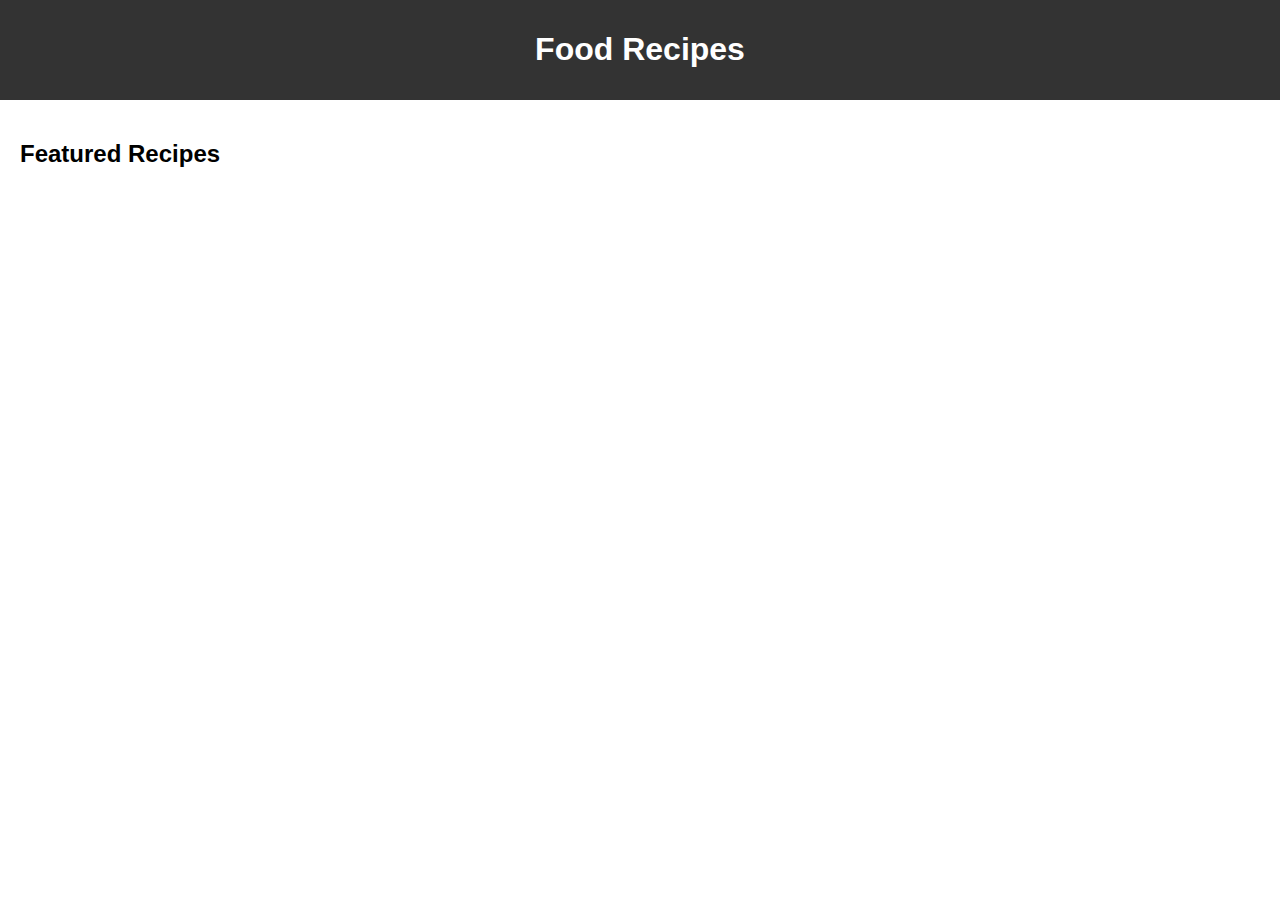
<file: index.html>
<!DOCTYPE html>
<html lang="en">
<head>
    <meta charset="UTF-8">
    <meta name="viewport" content="width=device-width, initial-scale=1.0">
    <title>Food Recipes</title>
    <link rel="stylesheet" href="styles.css">
</head>
<body>
    <header>
        <h1>Food Recipes</h1>
    </header>
    <main>
        <section id="recipes">
            <h2>Featured Recipes</h2>
            <div id="recipe-list"></div>
        </section>
    </main>
    <script src="script.js"></script>
</body>
</html>
</file>
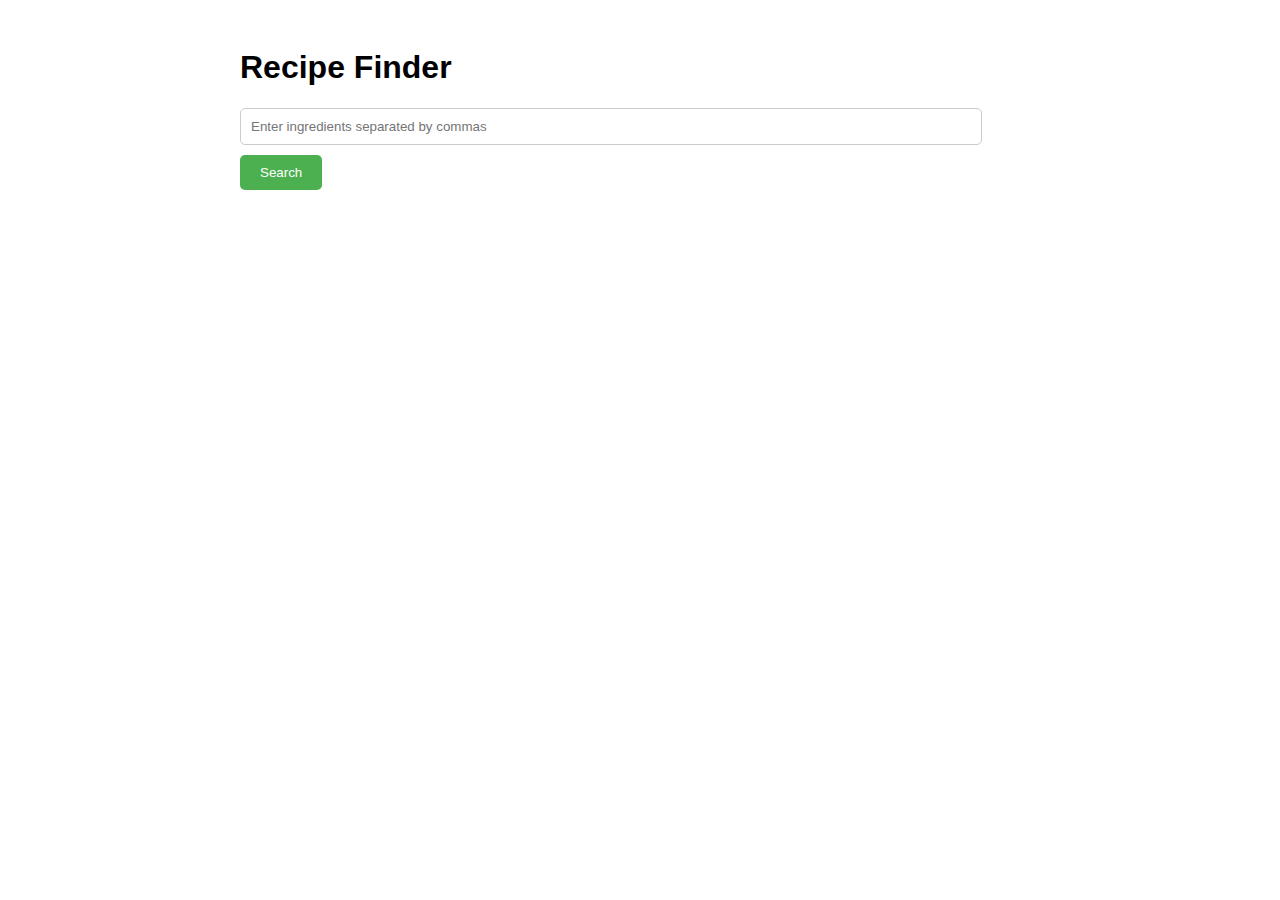
<file: recipee.html>
<!DOCTYPE html>
<html lang="en">
<head>
  <meta charset="UTF-8">
  <meta name="viewport" content="width=device-width, initial-scale=1.0">
  <title>Recipe Finder</title>
  <style>
    body {
      font-family: Arial, sans-serif;
    }
    .container {
      max-width: 800px;
      margin: 0 auto;
      padding: 20px;
    }
    input[type="text"] {
      width: calc(100% - 80px);
      padding: 10px;
      margin-bottom: 10px;
      border: 1px solid #ccc;
      border-radius: 5px;
    }
    button {
      padding: 10px 20px;
      background-color: #4CAF50;
      color: white;
      border: none;
      border-radius: 5px;
      cursor: pointer;
    }
    button:hover {
      background-color: #45a049;
    }
    #results {
      margin-top: 20px;
    }
    .recipe {
      display: flex;
      flex-direction: column;
      margin-bottom: 20px;
      padding: 10px;
      border: 1px solid #ccc;
      border-radius: 5px;
    }
    .recipe h2 {
      margin-top: 0;
      margin-bottom: 10px;
    }
    .recipe img {
      max-width: 100%;
      height: auto;
      margin-bottom: 10px;
    }
    .loading {
      text-align: center;
      margin-top: 20px;
    }
  </style>
</head>
<body>
  <div class="container">
    <h1>Recipe Finder</h1>
    <div>
      <input type="text" id="ingredients" placeholder="Enter ingredients separated by commas">
      <button onclick="searchRecipes()">Search</button>
    </div>
    <div id="results"></div>
    <div id="loading" class="loading" style="display: none;">Loading...</div>
    <div id="error" class="loading" style="display: none; color: red;"></div>
  </div>

  <script>
    function searchRecipes() {
      const ingredients = document.getElementById('ingredients').value.trim();
      if (!ingredients) {
        showError('Please enter at least one ingredient.');
        return;
      }

      const resultsContainer = document.getElementById('results');
      resultsContainer.innerHTML = '';
      document.getElementById('loading').style.display = 'block';
      document.getElementById('error').style.display = 'none';

      const apiKey = '995c138f27e74f11ad58f60e4bc506b9';
      const apiUrl = `https://api.spoonacular.com/recipes/findByIngredients?ingredients=${ingredients}&apiKey=${apiKey}`;

      fetch(apiUrl)
        .then(response => {
          if (!response.ok) {
            throw new Error('Network response was not ok.');
          }
          return response.json();
        })
        .then(data => {
          document.getElementById('loading').style.display = 'none';

          data.forEach(recipe => {
            const recipeDiv = document.createElement('div');
            recipeDiv.classList.add('recipe');
            recipeDiv.innerHTML = `
              <h2>${recipe.title}</h2>
              <img src="${recipe.image}" alt="${recipe.title}">
              <p>Missing Ingredients: ${recipe.missedIngredientCount}</p>
              <p><a href="${recipe.sourceUrl}" target="_blank">View Recipe</a></p>
            `;
            resultsContainer.appendChild(recipeDiv);
          });
        })
        .catch(error => {
          document.getElementById('loading').style.display = 'none';
          showError('An error occurred while fetching recipes.');
        });
    }

    function showError(message) {
      document.getElementById('error').innerText = message;
      document.getElementById('error').style.display = 'block';
    }
  </script>
</body>
</html>
</file>
<file: styles.css>
body {
    font-family: Arial, sans-serif;
    margin: 0;
    padding: 0;
}

header {
    background-color: #333;
    color: #fff;
    padding: 10px;
    text-align: center;
}

main {
    padding: 20px;
}

section {
    margin-bottom: 20px;
}

.recipe {
    border: 1px solid #ccc;
    padding: 10px;
    margin-bottom: 10px;
}

.recipe h3 {
    margin-top: 0;
}
</file>
